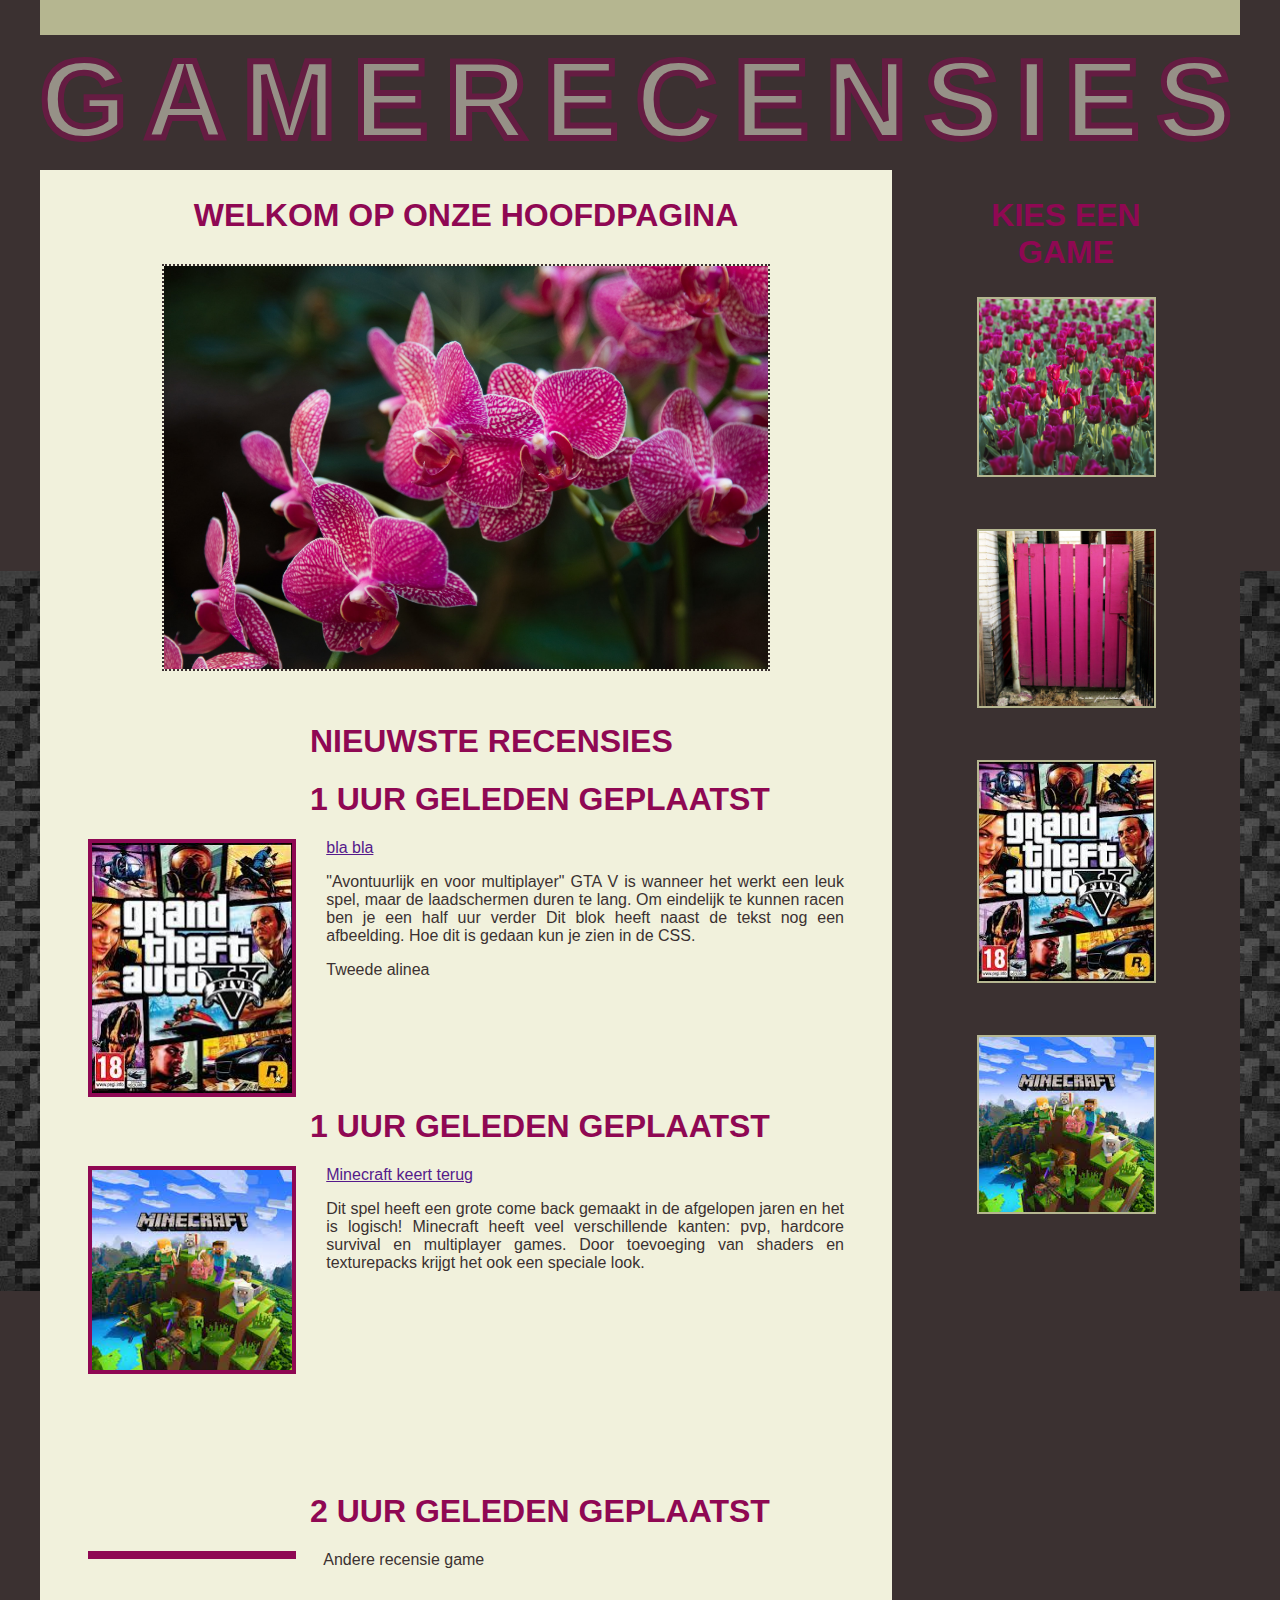
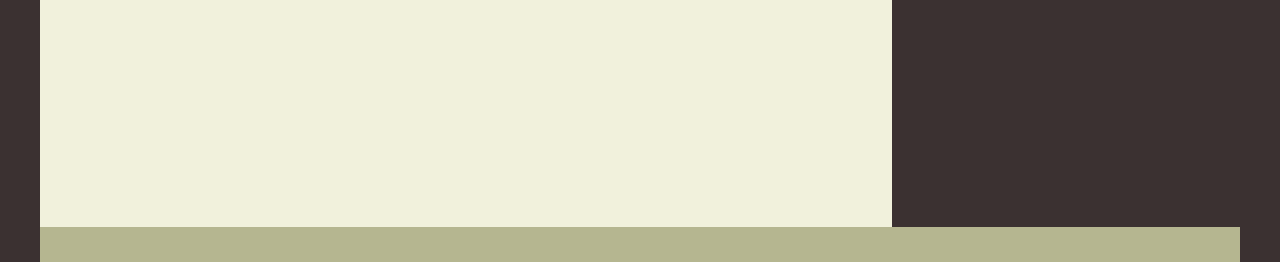
<file: public/Nienke/bloemen/index.html>
<html>
    <head>
    <meta charset="utf-8"/>
    <title>Recensies</title>
    <link rel="stylesheet" type="text/css" href="bloemen.css">  
    </head>
  <body>
    <div id="container">
        <div id="menu">
            <h3>Gamerecensies</h3>
        </div>
        <div id="hoofdpagina">
            <div id="welkom">
            <h2>Welkom op onze hoofdpagina</h2>
                <img id="jumbo" src="pics/vaderbloem.jpg">
                <div class="blokitem">
                    <h1>Nieuwste recensies</h1>
                    <h1>1 uur geleden geplaatst</h1>
                    <a href=""> 
                        <img class="vierkant" src="pics/gtav.jpg">
                    </a>
                    <p>
                        <a href="">bla bla</a>
                    </p>
                    <p>
                    "Avontuurlijk en voor multiplayer" GTA V is wanneer het werkt een leuk spel, maar de
                    laadschermen duren te lang. Om eindelijk te kunnen racen ben je een half uur verder
                    Dit blok heeft naast de tekst nog een afbeelding. Hoe dit is gedaan kun je
                    zien in de CSS.
                    </p>
                    <p>Tweede alinea </p> 
                </div>
                <div class="blokitem">
                    <h1>1 uur geleden geplaatst</h1>
                    <a href="">
                    <img class="vierkant" src="pics/minecraft.jpg">
                    </a>
                    <p>
                    <a href="">Minecraft keert terug</a>
                    </p>
                    <p>
                    Dit spel heeft een grote come back gemaakt in de afgelopen jaren en het is logisch! 
                    Minecraft heeft veel verschillende kanten: pvp, hardcore survival en multiplayer games. 
                    Door toevoeging van shaders en texturepacks krijgt het ook een speciale look.
                    </p>
                </div>     
                <div class ="blokitem">
                    <h1>2 uur geleden geplaatst</h1>
                    <a href="">
                    <img class="vierkant" scr="pics/minecraft.jpg"> 
                    </a>
                    <p>
                    Andere recensie game
                    </p>
                </div>                       
            </div>
            <div id="reclame">
                <h2>Kies een game</h2>
                <a href="">
                <img class="klein" src="pics/tulpen.jpg">
                </a>
                <a href="">
                <img class="klein" src="pics/hek.jpg">
                </a>
                <a href="">
                <img class="klein" src="pics/gtav.jpg">
                </a>
                <a href="">
                <img class="klein" src="pics/minecraft.jpg">     
                </a>           
            </div>
        </div>      
    </div>
  </body>
</html>
</file>
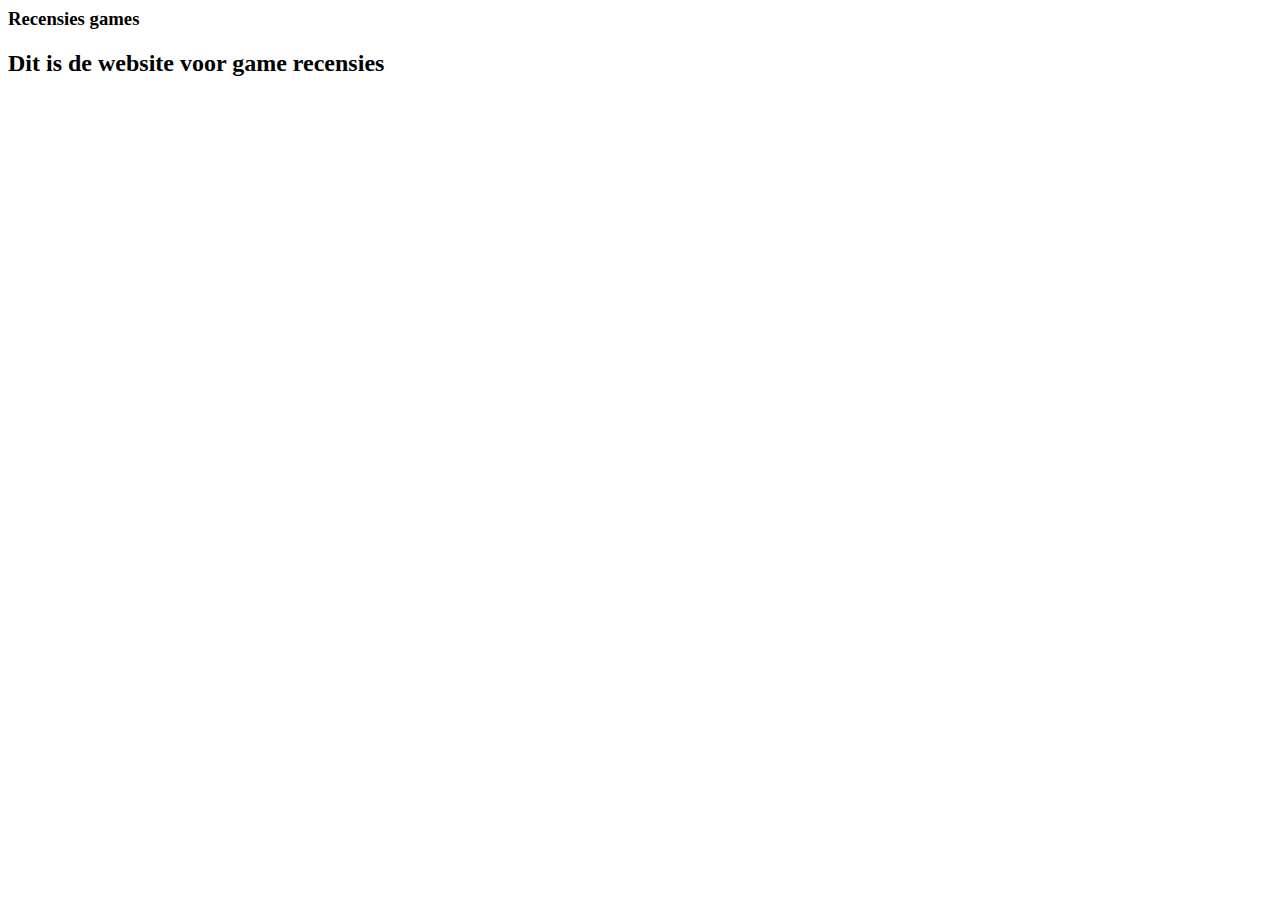
<file: public/mijnProject/indexsite.html>
<html>
    <head> 
        <title>Website</title>
       <link rel="stylesheet" type= "">
    </head> 
    <body>
        <div id="container">
            <div id="menu">
                <h3>Recensies games</h3>
            </div>
            <div id="hoofdpagina">
                <div id="welkom">
                <h2>Dit is de website voor game recensies</h2>
                <img id= >
                </div>
            </div>
        </div>
    </body>
</html>
</file>
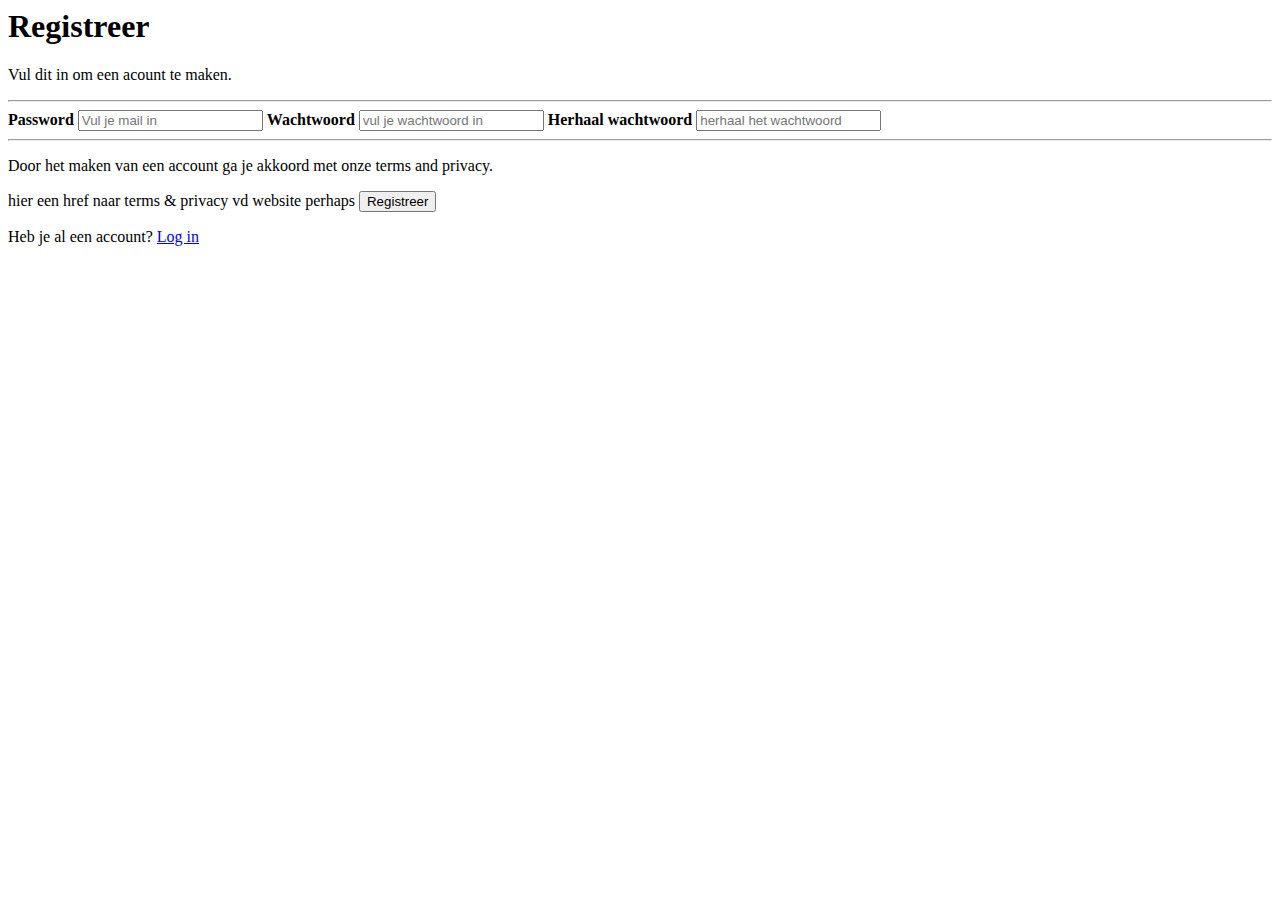
<file: public/Nienke/bloemen/register.html>
<html>
    <head>

    </head>
    <body>
        <form action="action_page.php">
            <div class="container">
                <h1>Registreer</h1>
                <p>Vul dit in om een acount te maken.</p>
                <hr>

                <label for="email"><b>Password</b></label>
                <input type="text" placeholder="Vul je mail in" name="mail"
                id="email" required>

                <label for="ww"><b>Wachtwoord</b></label>
                <input type="Wachtwoord" placeholder="vul je wachtwoord in" name="Wachtwoord"
                id="ww" required>

                <label for="herhaal-ww"><b>Herhaal wachtwoord</b></label>
                <input type="Wachtwoord" placeholder="herhaal het wachtwoord" name="herhaal-ww"
                id="herhaal-ww" required>
                <hr>
                <p>Door het maken van een account ga je akkoord met onze terms and privacy.</p> hier een href naar terms & privacy vd website perhaps
                <button type="verzenden" class="registratiebtn">Registreer</button>
            </div>

            <div class="container aanmelden">
                <p>Heb je al een account? <a href="iets">Log in</a></p>
            </div>
        </form>
    </body>
    <footer>

    </footer>
</html>
</file>
<file: public/Nienke/bloemen/bloemen.css>
:root {
    /* palet Purple Frog: https://www.colourlovers.com/palette/149154/Purple_Frog */
    --donker:#3B3131;
    --khaki: #46472B;
    --zacht: #B5B690;
    --creme: #F1F1DC;
    --paars: #8F0853;

    --brtotaal: 1200px;
    --pad: 4%;
}

body {
    background-image: url('pics/Cobblestone.jpg');
    /* https://www.w3schools.com/cssref/css3_pr_background-size.asp */
    background-size: cover; /* rekt uit als het moet om volledig te vullen */
    background-size: 100% auto; /* zorgt dat de breedte goed is en past hoogte aan */
    
    /* https://www.w3schools.com/cssref/pr_background-position.asp */
    background-position: center center;
    background-repeat: no-repeat;
    background-color: var(--donker);
    margin: 0;
}

#container {
    width: var(--brtotaal);
    height: auto;
    border-top: 35px solid var(--zacht);
    border-bottom: 35px solid var(--zacht);
    margin-left: auto;
    margin-right: auto;
}

#menu {
    width: 100%;
    height: 135px;
    background-color: var(--donker);
    opacity: 0.5;
}

.vierkant {
    width: 200px;
    height: auto;
    border: 4px solid var(--paars);
    margin-right: var(--pad);
    float: left;
}

.klein {
    width: 175px;
    display:block;
    margin: 0px auto 52px auto;
    border: 2px solid var(--zacht);
}

#jumbo {
    width: 80%;
    display:block;
    margin: var(--pad) auto 0px auto;
    border: 2px dotted var(--donker);
}

#hoofdpagina {
    width: var(--brtotaal);
    height: 800px auto;
    display: flex;
}

#welkom {
    width: 75%;
    height: 100%;
    background-color: var(--creme);
    padding: 0 var(--pad) 0 var(--pad);
    text-align: justify;
}

.blokitem {
    /* background-color: var(--zacht); */
    height: 275px;
    margin: var(--pad) auto 80px auto;
    float: left;
}

h1,h2 {
    color: var(--paars);
    font-family: Impact, Haettenschweiler, 'Arial Narrow Bold', sans-serif;
    text-transform: uppercase;
    font-size: 2em;
}

h1 {
    padding-left: 222px; /* niet heel chique geregeld, nu... */
}

h2 {
    text-align: center;
}

h3 {
    color: var(--creme);
    font-family: Impact, Haettenschweiler, 'Arial Narrow Bold', sans-serif;
    text-transform: uppercase;
    font-size: 7em;
    letter-spacing: 0.155em;
    -webkit-text-stroke-width: 6px;
    -webkit-text-stroke-color:var(--paars);
    margin: 0;
}

#welkom p {
    color: var(--donker);
    font-family: 'Trebuchet MS', 'Lucida Sans Unicode', 'Lucida Grande', 'Lucida Sans', Arial, sans-serif;
}

#reclame {
    width: 25%;
    height: 100% auto;
    background-color: var(--donker);
    padding:0 var(--pad) 0 var(--pad);
}
</file>
